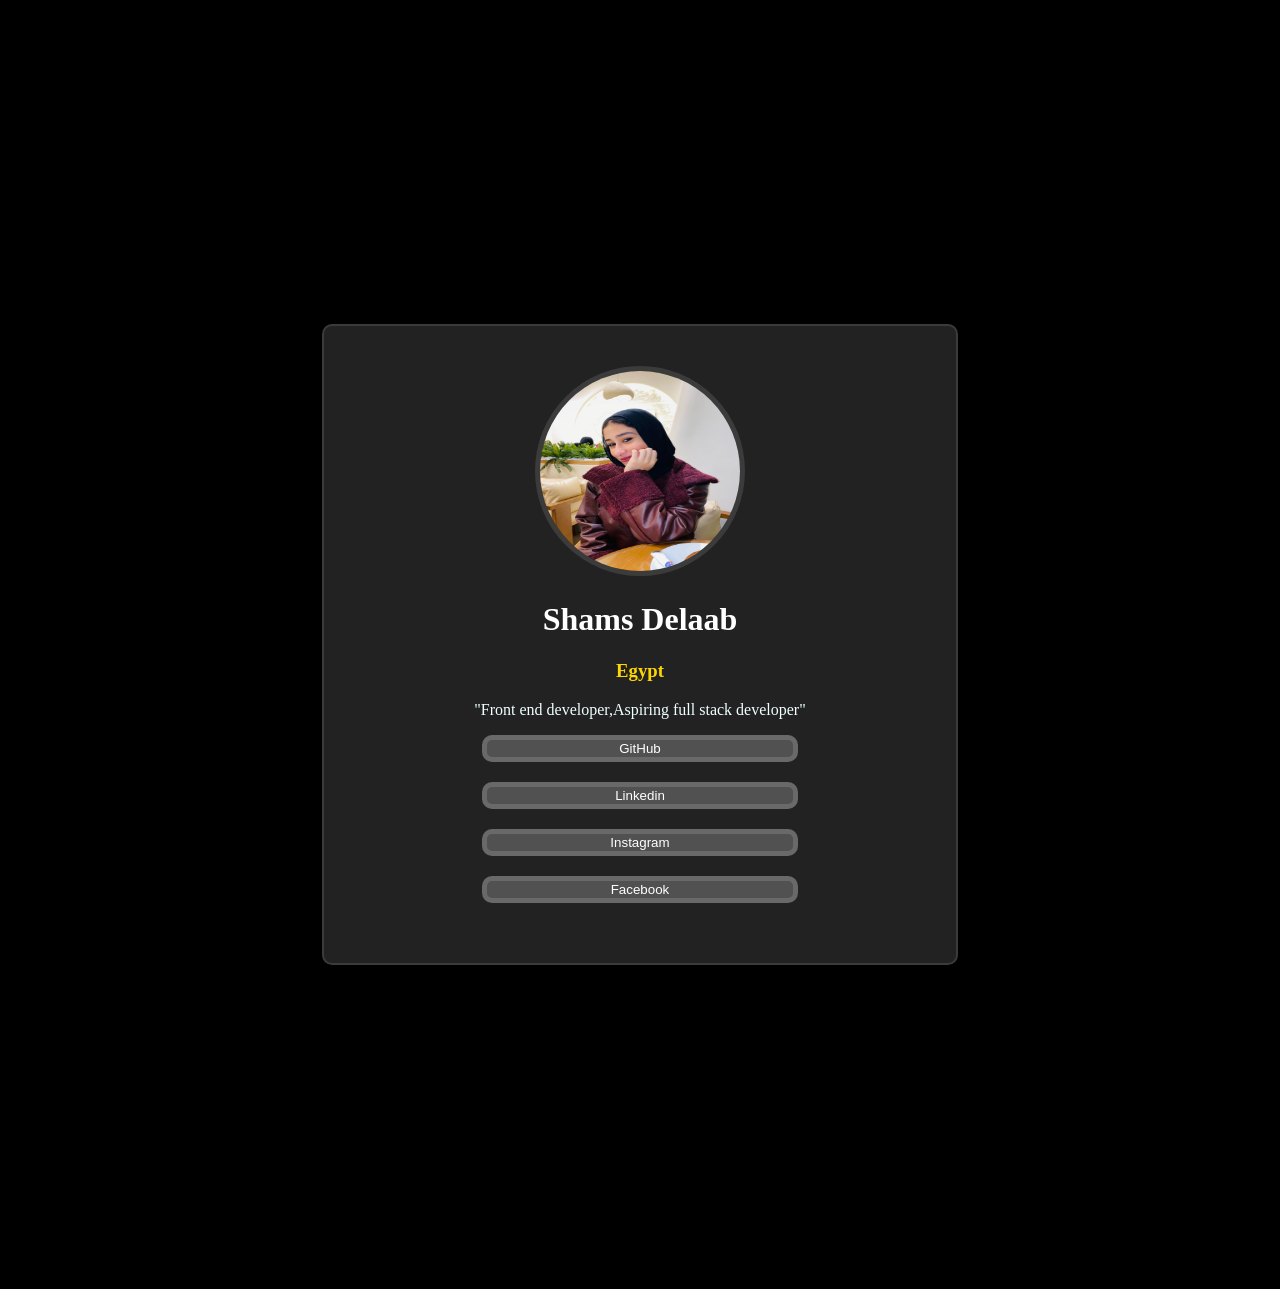
<file: index.html>
<!DOCTYPE html>
<html lang="en">
    <head>
        <meta charset="UTF-8">
        <linK rel="stylesheet" href="social links.css">

    </head>
    <body>
        <div class="profile">
            <img src="shams.jpg" width="200px" height="200px">
            <h1>Shams Delaab</h1>
            <h3>Egypt</h3>
            <p>"Front end developer,Aspiring full stack developer"</p>
            <div class="b">
            <button type="button"><a href="https://github.com/Shams523" target="_blank">
                GitHub </a></button>
            <button type="button"> <a href="https://www.linkedin.com/in/shams-delaab-a5829b349?utm_source=share&utm_campaign=share_via&utm_content=profile&utm_medium=ios_app" 
                target="_blank">Linkedin</a></button>
            <button type="button"> <a href="https://www.instagram.com/shamsdelaab?igsh=MXJ1ZjU3c3c3bHQ2bQ%3D%3D&utm_source=qr" 
                 target="_blank">
            Instagram </a></button>
            <button type="button"> <a href="https://www.facebook.com/share/19uXHi724S/?mibextid=wwXIfr" 
                target="_blank">Facebook</a></button></div>
        </div>


    </body>
</html>
</file>
<file: social links.css>
body{
    background-color: black;
    display: flex;
    justify-content: center;
    align-items: center;
    flex-wrap: wrap;
}
.profile{
    background-color: rgba(128, 128, 128, 0.267);
    width: 50%;
    margin: 25% auto;
    padding-top: 40px;
    padding-bottom: 40px;
    border: 2px solid  rgba(128, 128, 128, 0.267);
    border-radius: 10px;
    text-align: center;
}

h1{
    color: white;
    text-align: center;
}
h3{
    color: gold;
    text-align: center;
}
p{
    color: azure;
    text-align: center;
}
button{
    background-color: rgba(128, 128, 128, 0.509);
    color: white;
    text-align: center;
    cursor: pointer;
    display: block;
    width: 50%;
    border: 5px solid rgba(128, 128, 128, 0.509); ;
    border-radius: 10px;
    margin-bottom: 20px;
    margin-right: auto;
    margin-left: auto;
}
a{
    text-decoration: none;
    color: white;
}
button:hover{
    background-color: gold;
}
img{
    border: 5px solid  rgba(128, 128, 128, 0.267);
    border-radius: 50%;
}
</file>
